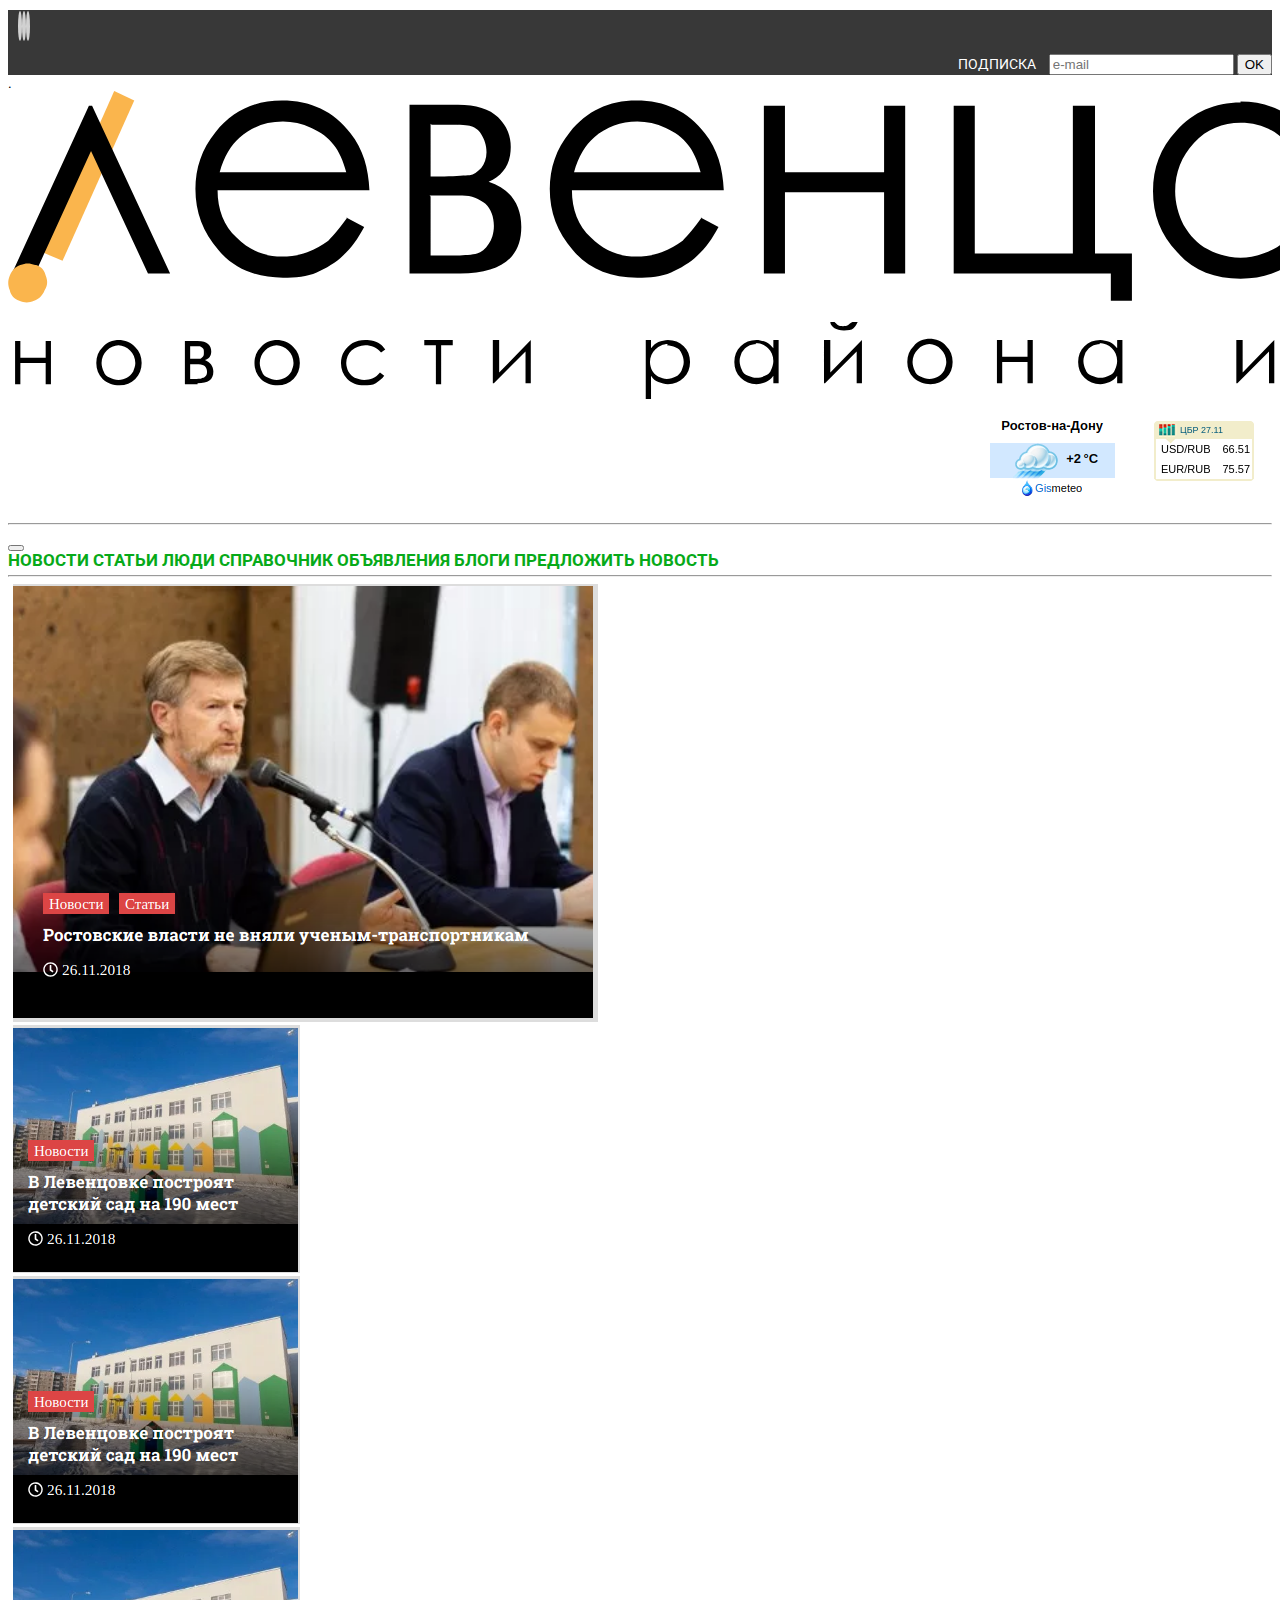
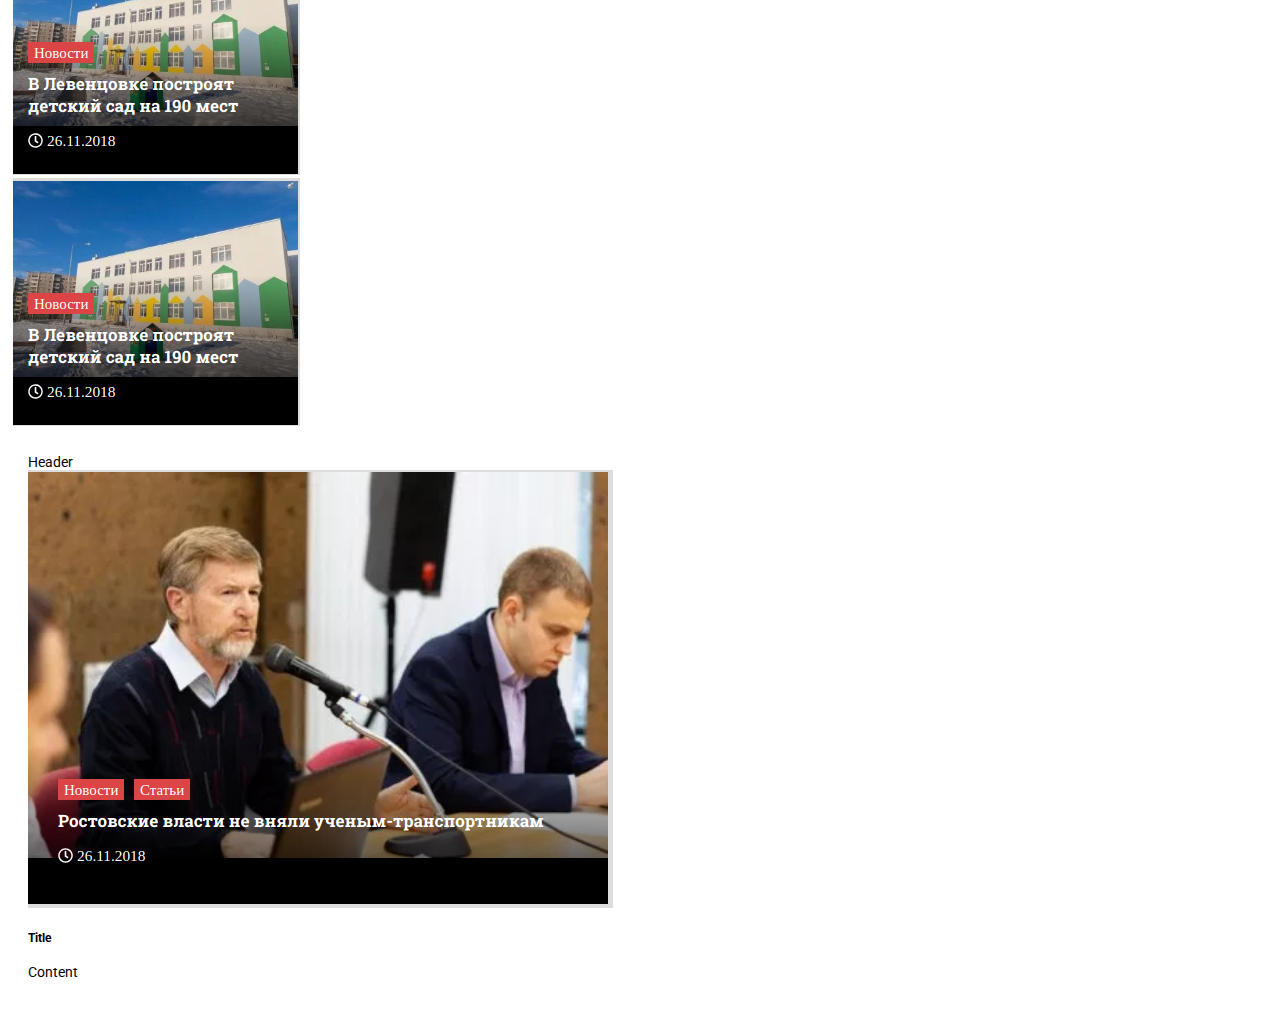
<file: index.html>
<!DOCTYPE html>
<html lang="en">
  <head>
    <!-- Required meta tags -->
    <meta charset="utf-8" />
    <meta
      name="viewport"
      content="width=device-width, initial-scale=1, shrink-to-fit=no"
    />

    <!-- Bootstrap grid CSS -->
    <!-- <link rel="stylesheet" href="css/bootstrap-grid.min.css" /> -->
    <link rel="stylesheet" href="https://stackpath.bootstrapcdn.com/bootstrap/4.1.3/css/bootstrap.min.css" integrity="sha384-MCw98/SFnGE8fJT3GXwEOngsV7Zt27NXFoaoApmYm81iuXoPkFOJwJ8ERdknLPMO" crossorigin="anonymous">
    <!-- roboto fonts -->
    <link
      rel="stylesheet"
      href="https://use.fontawesome.com/releases/v5.5.0/css/all.css"
      integrity="sha384-B4dIYHKNBt8Bc12p+WXckhzcICo0wtJAoU8YZTY5qE0Id1GSseTk6S+L3BlXeVIU"
      crossorigin="anonymous"
    />
    <link
      href="https://fonts.googleapis.com/css?family=Roboto:400,700&amp;subset=cyrillic"
      rel="stylesheet"
    />
    <link rel="stylesheet" href="css/main.css" />

    <title></title>
  </head>
  <body>
    <div class="container">
      <div class="row justify-content-between top-nav align-items-center">
          <div class="col-md-4 nav_social_icon">
            <a href="#"><i class="fab fa-vk icon-border"></i></a>
            <a href="#"><i class="fab fa-facebook-f"></i></a>
            <a href="#"><i class="fab fa-instagram"></i></a>
          </div>
          <div class="col-md-6 top-nav-mail d-none d-md-block">
            <form action="#" class=" ">
              <label for="input" class="top-nav-mail_label">подписка</label>
              <input id="" class="form mr-sm-2" type="text" placeholder="e-mail">
              <button class="btn btn-success" type="button">OK</button>
            </form>
          </div>
      </div>
      <!-- /.row -->
    </div>
  </div>
  <!-- /.container -->
  .<div class="container">
      <div class="row logo justify-content-between">
          <div class="col-md logo_img">
            <img src="img/logo.svg" alt="logo" class="img-fluid">
          </div>
          <!-- /.col-md -->
          <div class="col-md logo_informer d-none d-md-block">
            <img src="img/informers.png" alt="" class="logo_informer_img img-fluid">
        </div>
        <!-- /.logo -->
      </div>
      <!-- /.row -->
      <hr>
    </div>
    <!-- /.container -->
   
    <div class="container navbar_menu">
        <nav class="navbar navbar-expand-lg navbar-light bg-light">
            <!-- <a class="navbar-brand" href="#">Navbar</a> -->
            <button class="navbar-toggler" type="button" data-toggle="collapse" data-target="#navbarNavAltMarkup" aria-controls="navbarNavAltMarkup" aria-expanded="false" aria-label="Toggle navigation">
              <span class="navbar-toggler-icon"></span>
            </button>
            <div class="collapse navbar-collapse" id="navbarNavAltMarkup">
              <div class="navbar-nav link-hover-center">
                <a class="nav-item nav-link active link-hover-center " href="#">новости </a>
                <a class="nav-item nav-link active link-hover-center " href="#">статьи</a>
                <a class="nav-item nav-link active link-hover-center " href="#">люди</a>
                <a class="nav-item nav-link active link-hover-center " href="#">справочник</a>
                <a class="nav-item nav-link active link-hover-center " href="#">объявления</a>
                <a class="nav-item nav-link active link-hover-center " href="#">блоги</a>
                <a class="nav-item nav-link active link-hover-center " href="#">предложить новость</a>
              </div>
            </div>
          </nav>
    </div>
    <!-- /.container menu-->
    <div class="container">
      <hr>
      <div class="row justify-content-start block1">
        <div class="col card">
          <img src="img/big.png" alt="" class="card-img-top">
        </div>
        <div class="col d-flex flex-column p-0">
            <div class="d-flex justify-content-around">
                <div class="card feature_items">
                  <img src="img/sm.png" alt="" class="card-img-top">
                </div>
                <!-- /.feature_items -->
                <div class="feature_items">
                    <img src="img/sm.png" alt="" class="card-img-top">
                </div>
                <!-- /.feature_items -->
                </div>
                <div class="d-flex justify-content-around">
                    <div class="feature_items">
                      <img src="img/sm.png" alt="" class="card-img-top">
                    </div>
                    <!-- /.feature_items -->
                    <div class="feature_item">
                        <img src="img/sm.png" alt="" class="card-img-top">
                    </div>
                    <!-- /.feature_items -->
                    </div>  
            </div>
        </div>
      <!-- /.row -->
    </div>
    <!-- /.container -->
    <div class="container block2_1">
      <div class="row">
        <div class="card">
          <div class="card-header">
            Header
          </div>
          <div class="card-body">
            <img src="img/big.png" alt="">
            <h5 class="card-title">Title</h5>
            <p class="card-text">Content</p>
          </div>
        </div>
        
      <!-- /.row -->
      </div>
        <!-- /.card container2_1_card -->
    </div>
    <!-- /.container block2_1 -->
    <!-- Optional JavaScript -->
    <!-- jQuery first, then Popper.js, then Bootstrap JS -->
    <script src="js/jquery-3.2.1.slim.min.js"></script><script src="https://code.jquery.com/jquery-3.3.1.slim.min.js" integrity="sha384-q8i/X+965DzO0rT7abK41JStQIAqVgRVzpbzo5smXKp4YfRvH+8abtTE1Pi6jizo" crossorigin="anonymous"></script>
    <script src="https://cdnjs.cloudflare.com/ajax/libs/popper.js/1.14.3/umd/popper.min.js" integrity="sha384-ZMP7rVo3mIykV+2+9J3UJ46jBk0WLaUAdn689aCwoqbBJiSnjAK/l8WvCWPIPm49" crossorigin="anonymous"></script>
    <script src="https://stackpath.bootstrapcdn.com/bootstrap/4.1.3/js/bootstrap.min.js" integrity="sha384-ChfqqxuZUCnJSK3+MXmPNIyE6ZbWh2IMqE241rYiqJxyMiZ6OW/JmZQ5stwEULTy" crossorigin="anonymous"></script>

  </body>
</html>
</file>
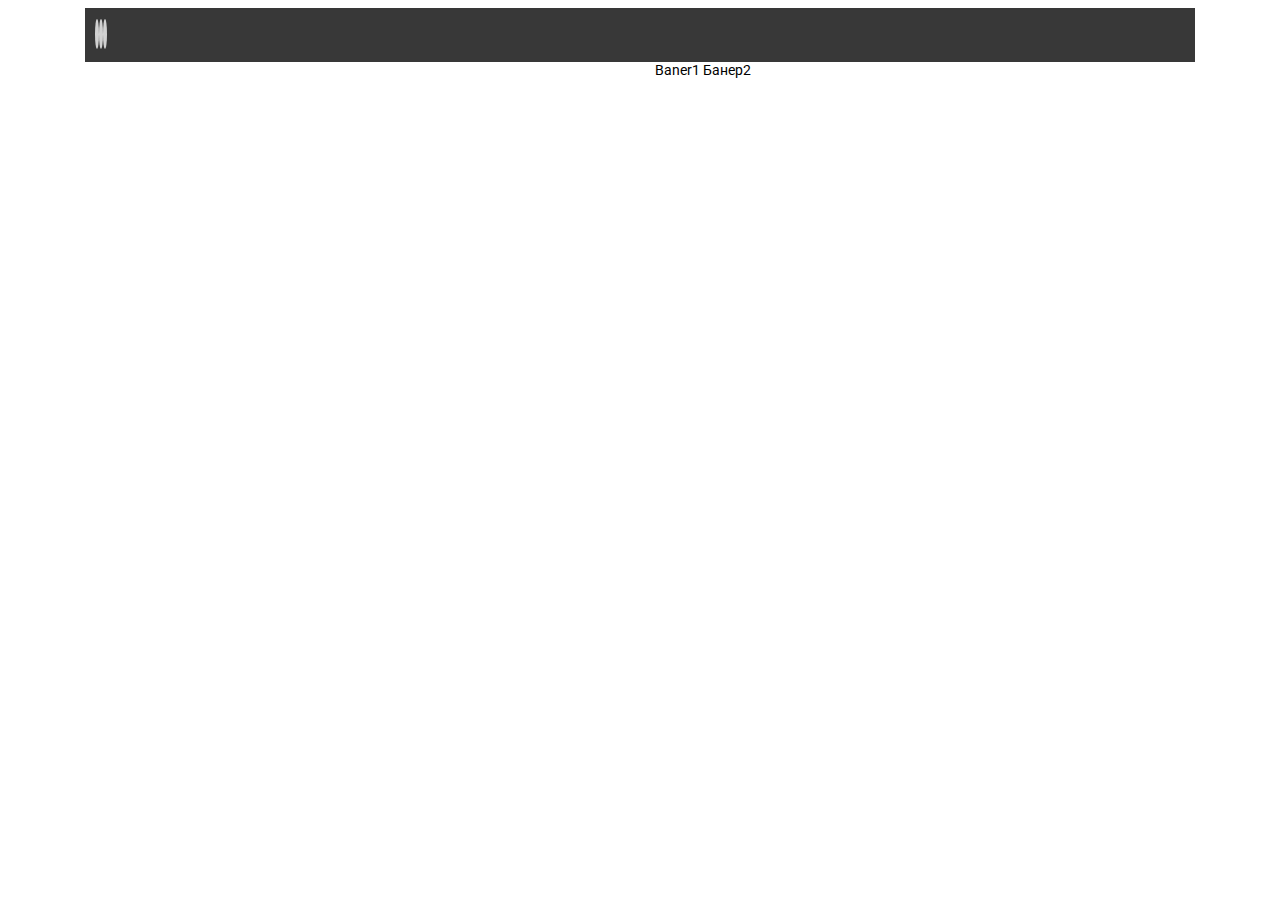
<file: index.1.html>
<!DOCTYPE html>
<html lang="en">
  <head>
    <!-- Required meta tags -->
    <meta charset="utf-8" />
    <meta
      name="viewport"
      content="width=device-width, initial-scale=1, shrink-to-fit=no"
    />

    <!-- Bootstrap grid CSS -->
    <link rel="stylesheet" href="css/bootstrap-grid.min.css" />
    <!-- roboto fonts -->
    <link
      rel="stylesheet"
      href="https://use.fontawesome.com/releases/v5.5.0/css/all.css"
      integrity="sha384-B4dIYHKNBt8Bc12p+WXckhzcICo0wtJAoU8YZTY5qE0Id1GSseTk6S+L3BlXeVIU"
      crossorigin="anonymous"
    />
    <link
      href="https://fonts.googleapis.com/css?family=Roboto:400,700&amp;subset=cyrillic"
      rel="stylesheet"
    />
    <link rel="stylesheet" href="css/main.css" />

    <title></title>
  </head>
  <body>
    <div class="container">
      <div class="top-nav">
        <div class="row">
          <div class="col-md  nav_social_icon">
           <a href=""><i class="fab fa-vk icon-border"></i></a>
            <a href=""><i class="fab fa-facebook-f"></i></a>
            <span><a href=""><i class="fab fa-instagram"></i></a></span>
          </div>
          <!-- /.col-md -->
          <div class="col-md">
            <!-- <form method="" action="">
              <input id="" class="form-control" type="text" />
              <input class="btn" type="button" value="Text" />
            </form> -->
          </div>
          <!-- /.col-md -->
        </div>
        <!-- /.row -->
      </div>
      <!-- /.top-nav -->
      <div class="nav">
        <div class="row">
          <div class="col-md nav_logo">
            <!-- <img src="img/logo.svg" alt="Левенцовка" /> -->
          </div>
          <!-- /.col-md -->
          <div class="col-md"><span><a href=""></a>Baner1
          </a></span> <span><a href=""></a>Банер2</a></span></div>
          <!-- /.col-md -->
        </div>
        <!-- /.row -->
      </div>
      <!-- /.nav -->
    </div>
    <!-- /.container -->
    <!-- Optional JavaScript -->
    <!-- jQuery first, then Popper.js, then Bootstrap JS -->
    <script src="js/jquery-3.2.1.slim.min.js"></script>
  </body>
</html>
</file>
<file: css/main.css>
html {
  font-size: 14px;
}

a {
  text-decoration: none;
}

body {
  color: #000;
  font-family: "Roboto", sans-serif;
}

.top-nav {
  background-color: #383838;
}

.form_top-nav {
  width: 100px;
}

.nav_social_icon {
  color: #d1d1d1;
  font-size: 1.6rem;
  margin: 10px 10px;
}
.nav_social_icon span {
  margin-right: 5px;
  display: inline-block;
}
.nav_social_icon i {
  color: #d1d1d1;
  border-color: #d1d1d1;
  border: 2px solid;
  border-radius: 50%;
  width: 40px;
  height: 40px;
  text-align: center;
  line-height: 1.5;
}

.top-nav-mail {
  text-transform: uppercase;
  text-align: right;
}
.top-nav-mail_label {
  color: #ffffff;
  margin-right: 10px;
}

.logo {
  background-color: #fff;
}
.logo_informer {
  text-align: right;
}

.navbar_menu {
  text-transform: uppercase;
  color: #000000;
  font-size: 1.2rem;
  font-weight: 700;
}

.link-hover-center {
  color: #07aa19;
  line-height: 1;
  text-decoration: none;
  cursor: pointer;
  position: relative;
}
.link-hover-center a:after {
  display: block;
  position: absolute;
  left: 0;
  bottom: -10px;
  width: 0;
  height: 2px;
  background-color: #980044;
  content: "";
  -webkit-transition: width 0.2s;
  transition: width 0.2s;
}
.link-hover-center a:hover {
  color: #980041;
}
.link-hover-center a:hover:after {
  width: 100%;
}

.feature_items_img {
  width: 250px;
  padding: 0;
  height: auto;
}

.block1 {
  margin: 5px;
}

.block2_1 {
  padding: 20px;
  -ms-flex-line-pack: center;
      align-content: center;
}

/*# sourceMappingURL=main.css.map */
</file>
